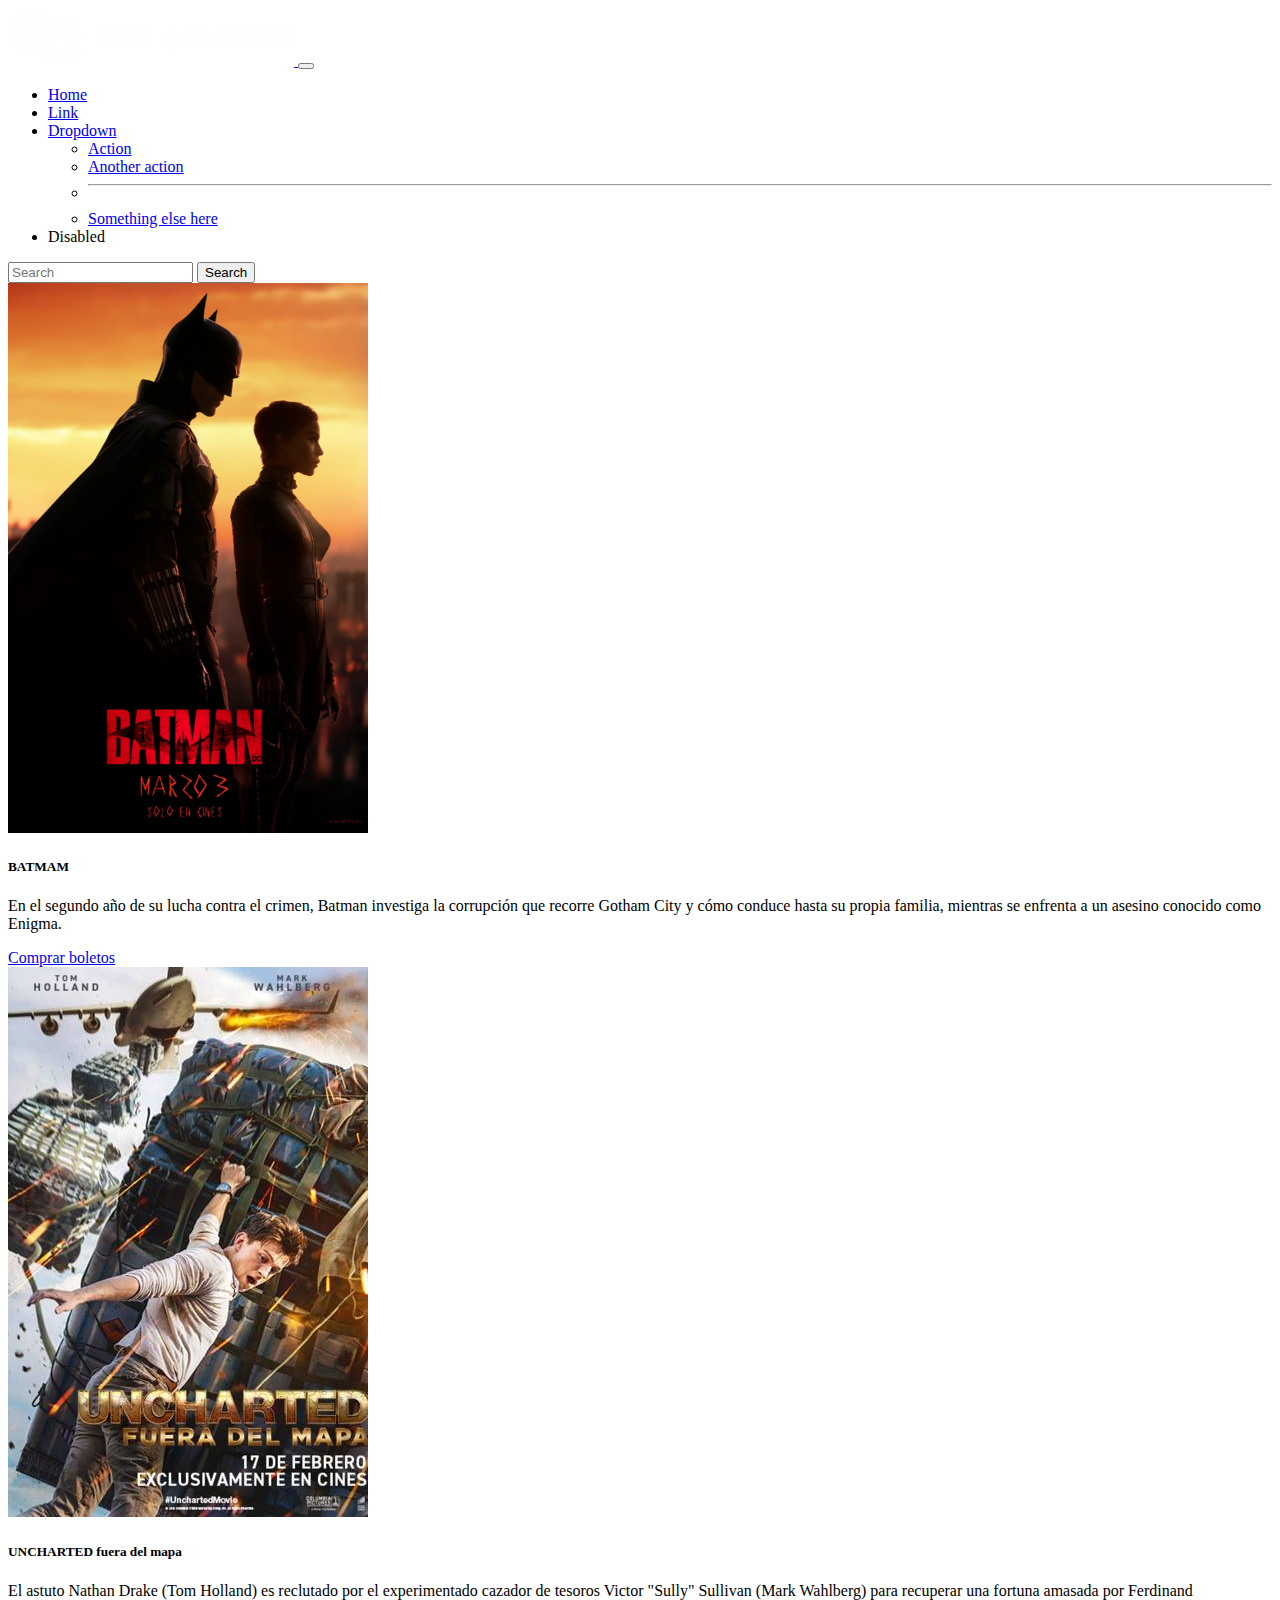
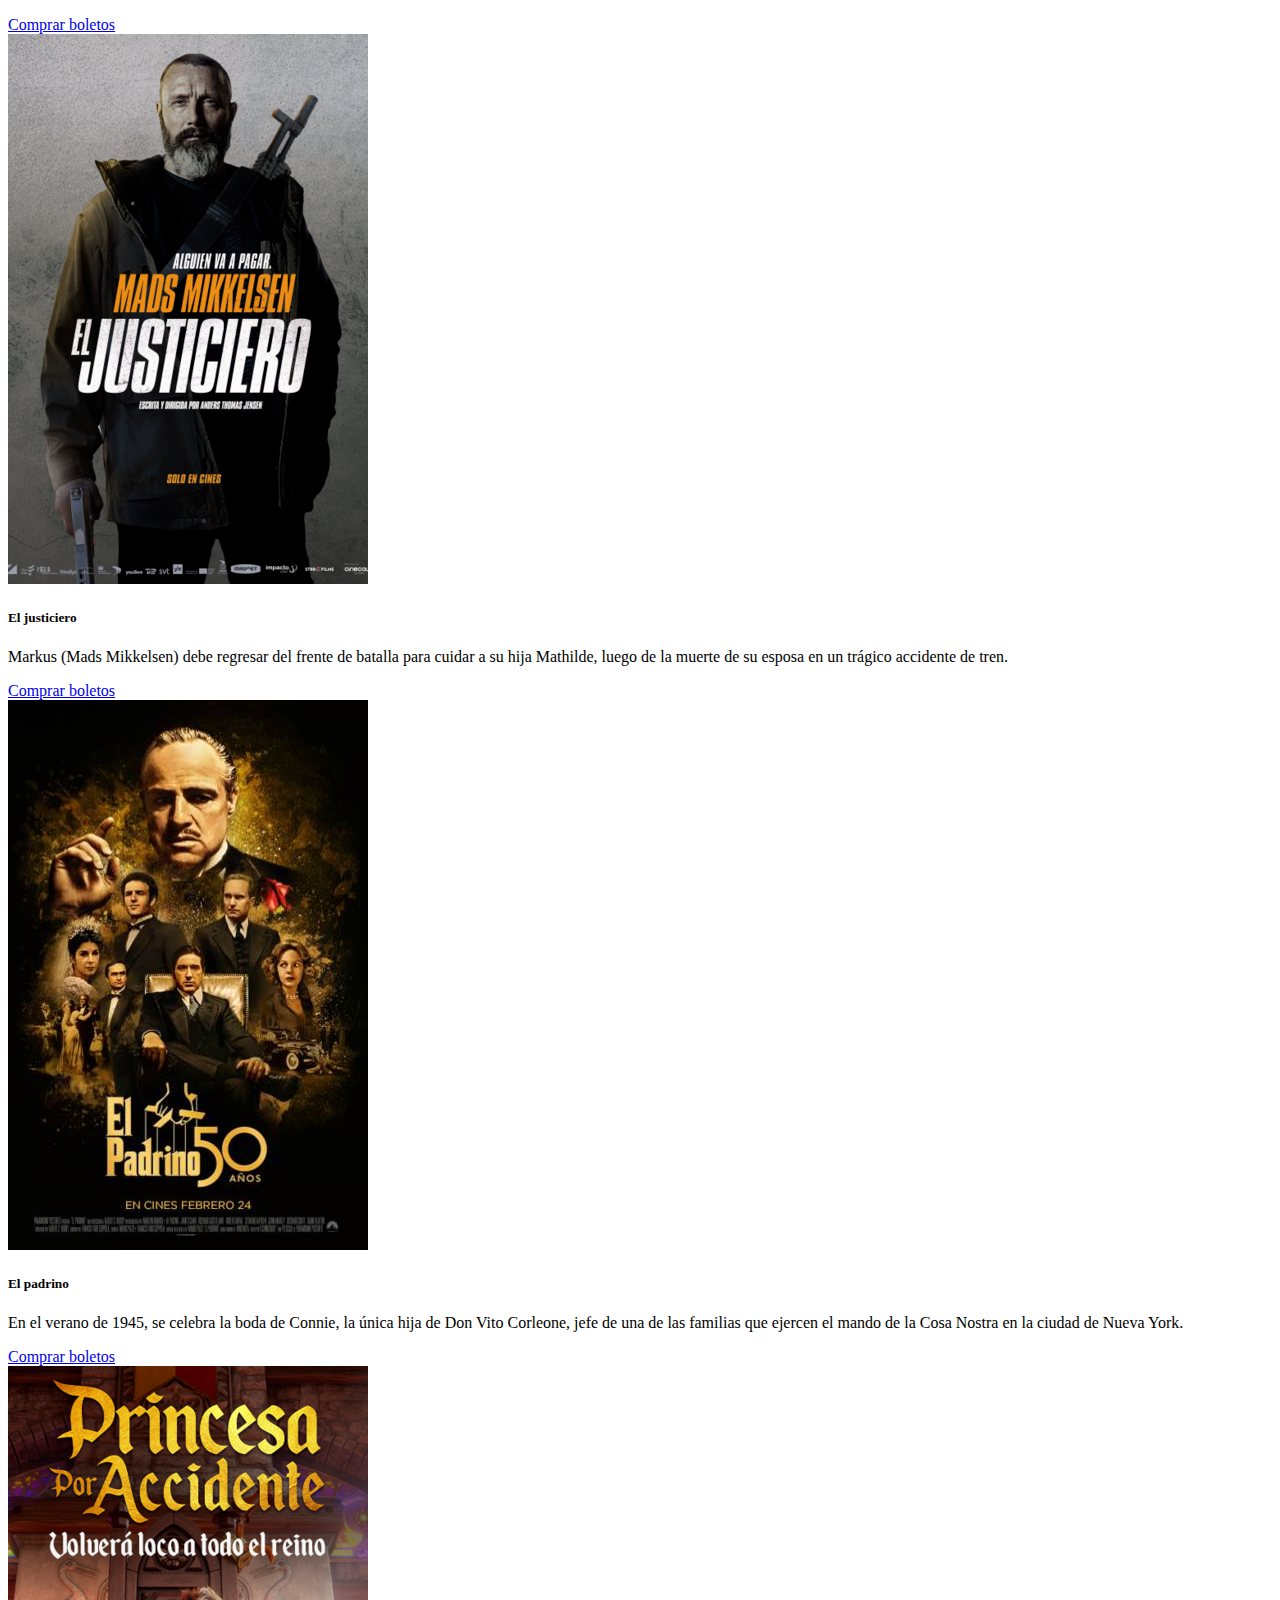
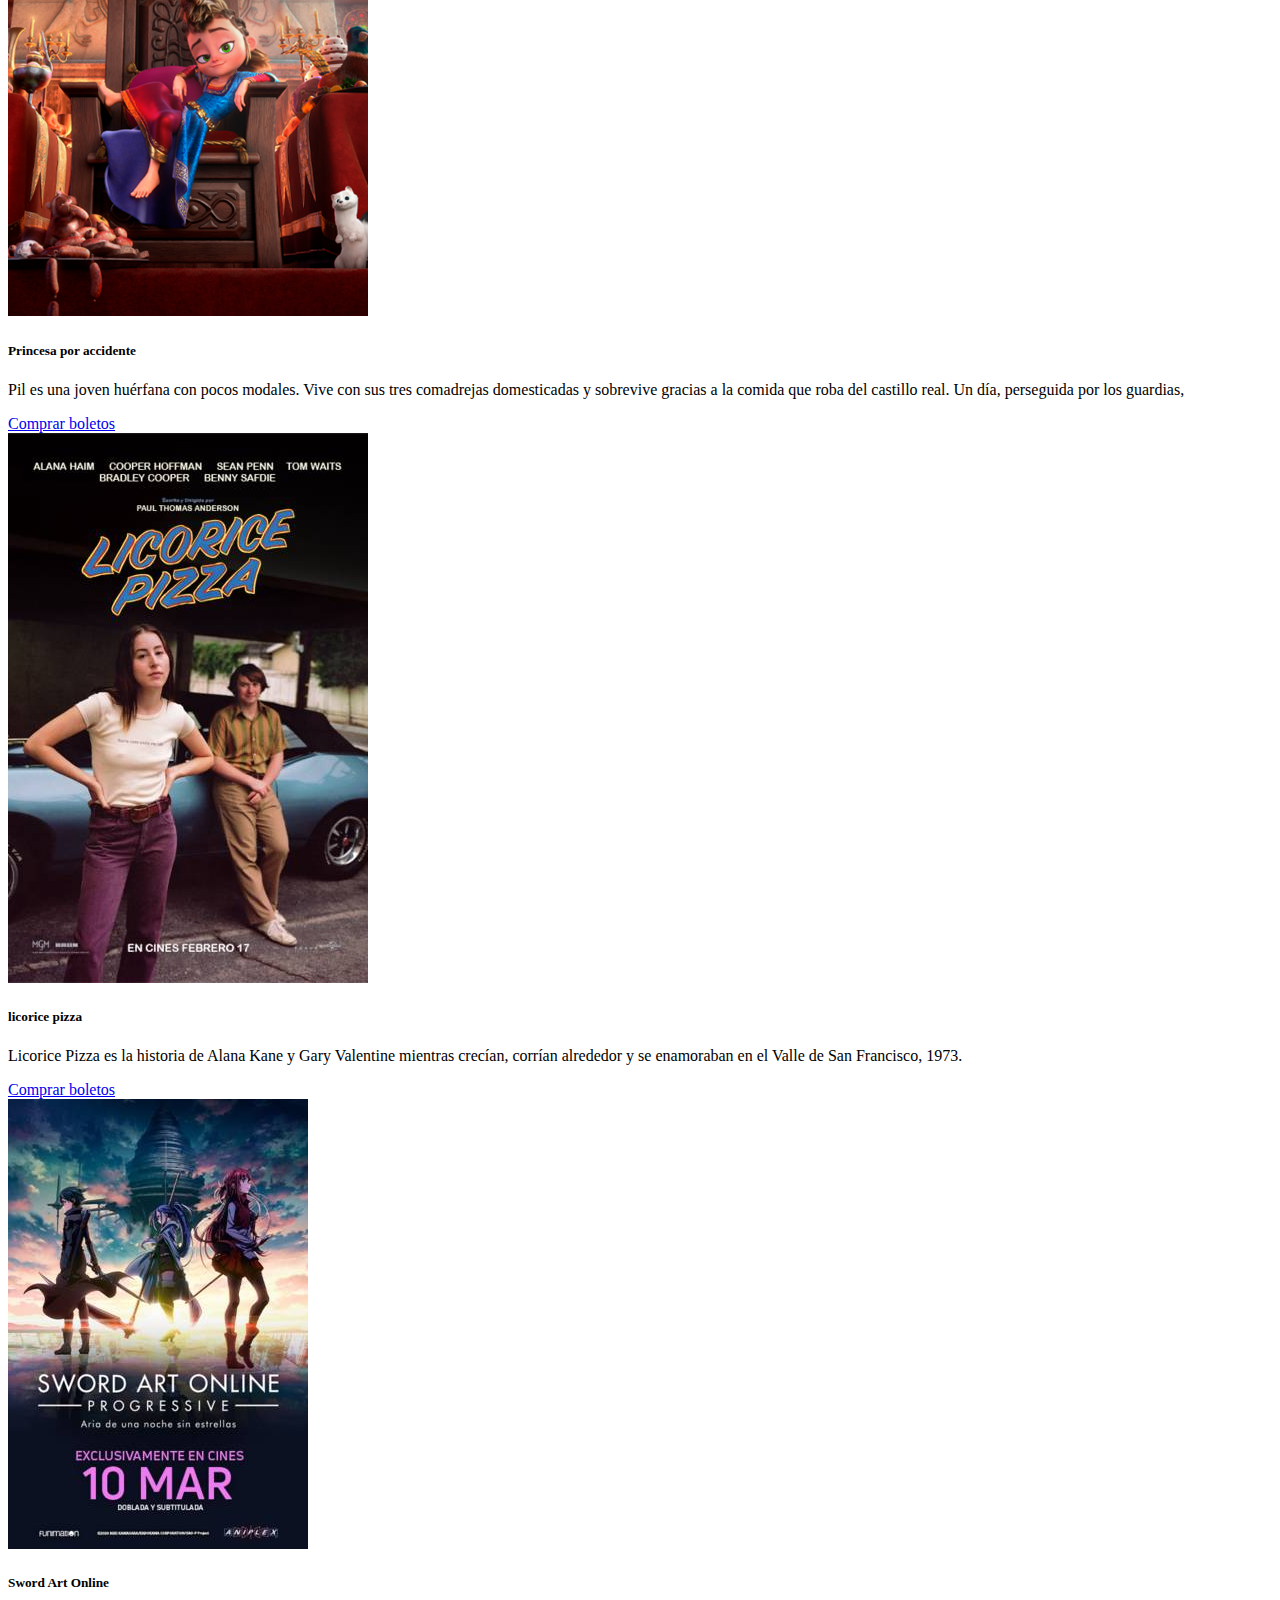
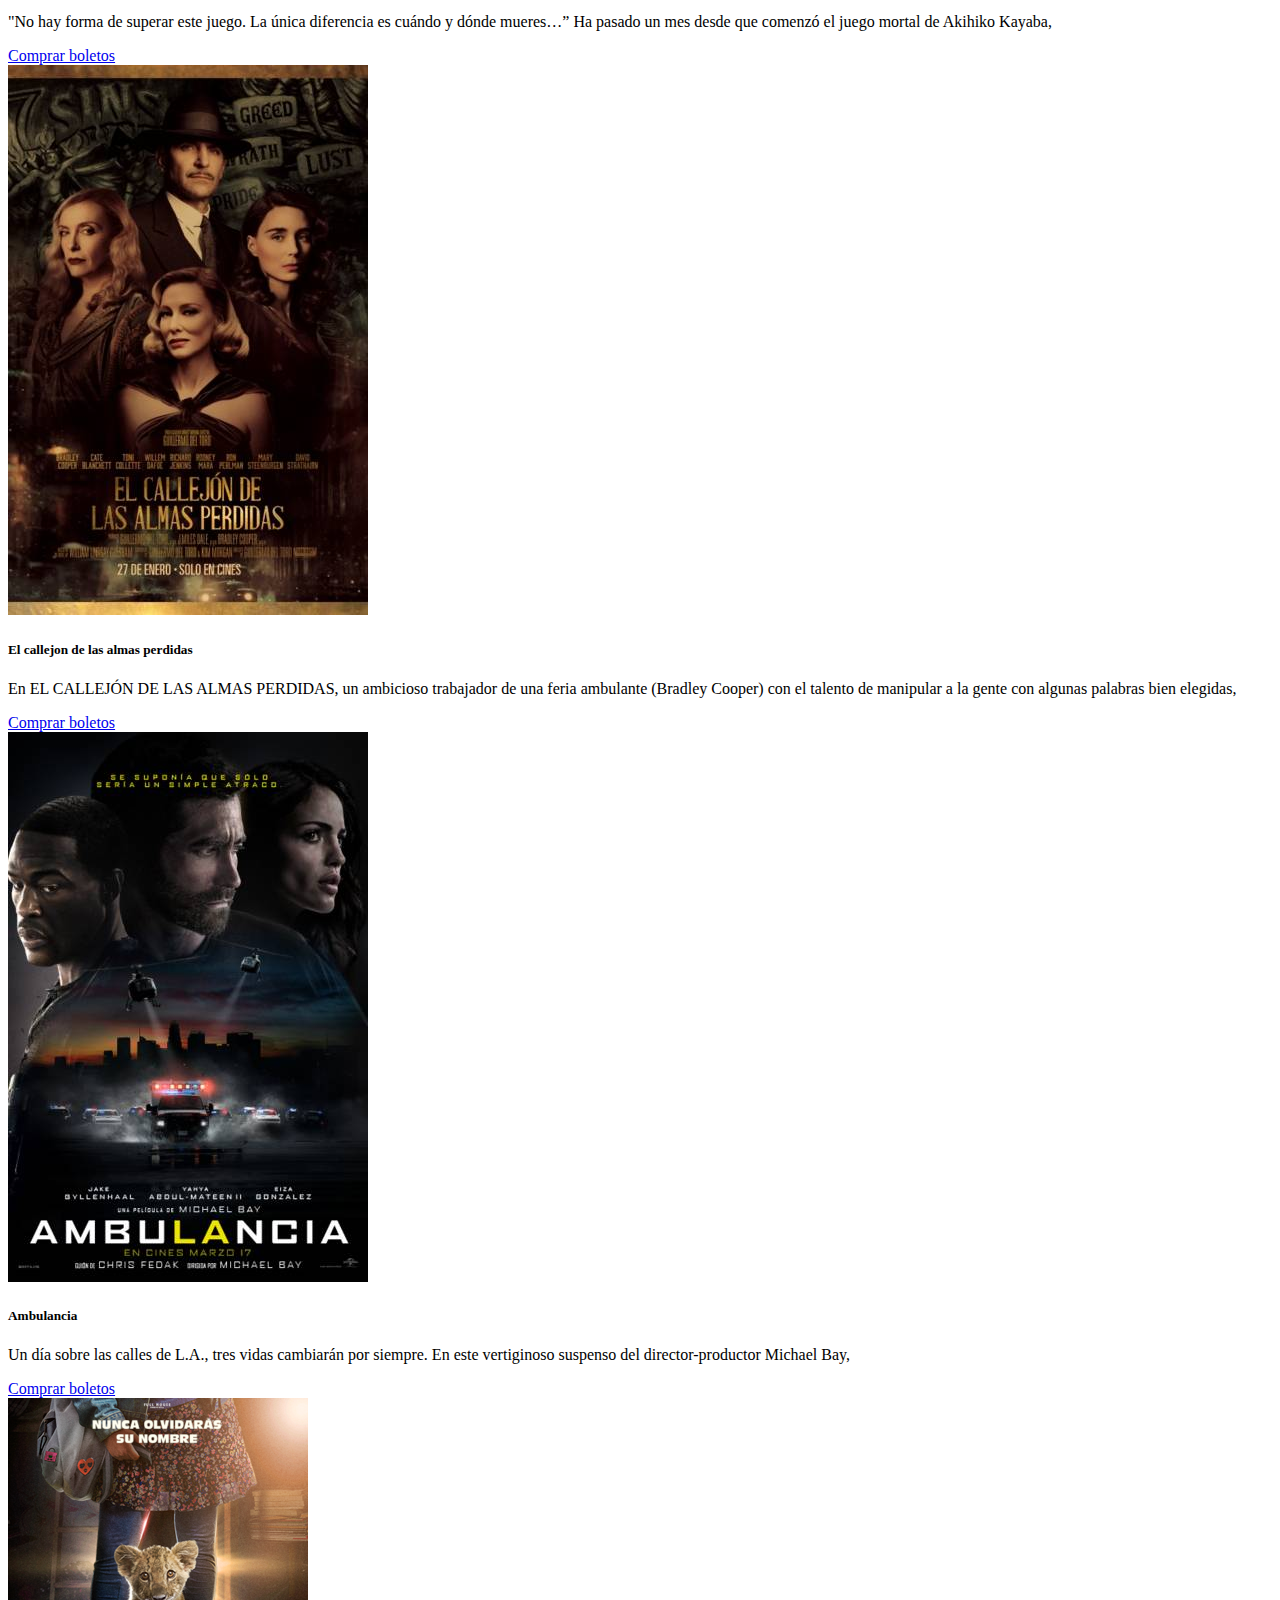
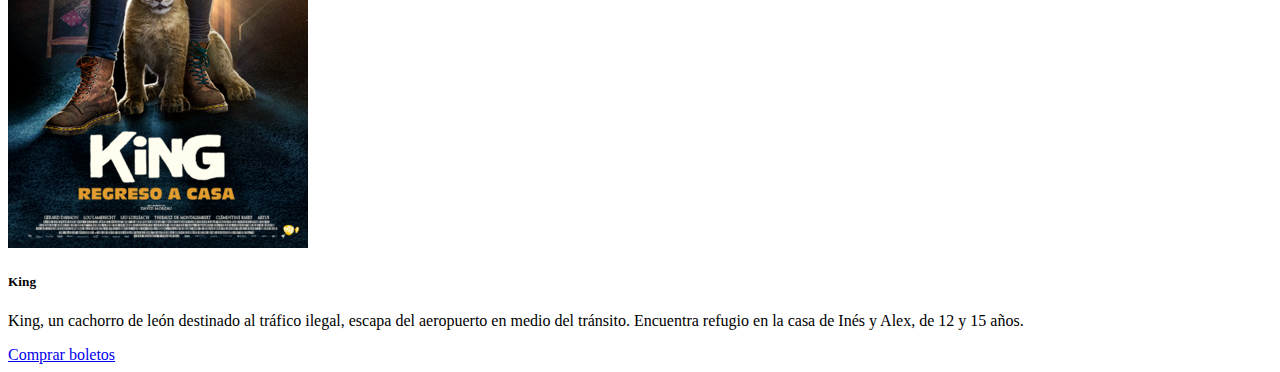
<file: index.html>
<!DOCTYPE html>
<html lang="en">
<head>
    <meta charset="UTF-8">
    <meta http-equiv="X-UA-Compatible" content="IE=edge">
    <meta name="viewport" content="width=device-width, initial-scale=1.0">
    <title>Cine Colombia</title>
    <link rel="stylesheet" href="estilos.css">
    <link href="https://cdn.jsdelivr.net/npm/bootstrap@5.1.3/dist/css/bootstrap.min.css" rel="stylesheet" integrity="sha384-1BmE4kWBq78iYhFldvKuhfTAU6auU8tT94WrHftjDbrCEXSU1oBoqyl2QvZ6jIW3" crossorigin="anonymous">
</head>
<body>
    <header>
        <nav class="navbar navbar-expand-lg navbar-dark bg-dark">
            <div class="container-fluid">
              <a class="navbar-brand" href="#">
                <img src="img/cineco.svg" alt="cineco" class="img-fluid w-50 h-50">
              </a>
              <button class="navbar-toggler" type="button" data-bs-toggle="collapse" data-bs-target="#navbarSupportedContent" aria-controls="navbarSupportedContent" aria-expanded="false" aria-label="Toggle navigation">
                <span class="navbar-toggler-icon"></span>
              </button>
              <div class="collapse navbar-collapse" id="navbarSupportedContent">
                <ul class="navbar-nav me-auto mb-2 mb-lg-0">
                  <li class="nav-item">
                    <a class="nav-link active" aria-current="page" href="#">Home</a>
                  </li>
                  <li class="nav-item">
                    <a class="nav-link" href="#">Link</a>
                  </li>
                  <li class="nav-item dropdown">
                    <a class="nav-link dropdown-toggle" href="#" id="navbarDropdown" role="button" data-bs-toggle="dropdown" aria-expanded="false">
                      Dropdown
                    </a>
                    <ul class="dropdown-menu" aria-labelledby="navbarDropdown">
                      <li><a class="dropdown-item" href="#">Action</a></li>
                      <li><a class="dropdown-item" href="#">Another action</a></li>
                      <li><hr class="dropdown-divider"></li>
                      <li><a class="dropdown-item" href="#">Something else here</a></li>
                    </ul>
                  </li>
                  <li class="nav-item">
                    <a class="nav-link disabled">Disabled</a>
                  </li>
                </ul>
                <form class="d-flex">
                  <input class="form-control me-2" type="search" placeholder="Search" aria-label="Search">
                  <button class="btn btn-outline-success" type="submit">Search</button>
                </form>
              </div>
            </div>
          </nav>
    </header>
    <main>
        <div class="container" id="contenedor">
            <div class="row row-cols-1 row-cols-md-5">
                <div class="col">
                    <div class="card h-100">
                        <img src="img/batman.png" class="img-fluid w-100 card-img-top h-100" alt="batman">
                        <div class="card-body">
                          <h5 class="card-title">BATMAM</h5>
                          <p class="card-text">En el segundo año de su lucha contra el crimen, Batman investiga la corrupción que recorre Gotham City y cómo conduce hasta su propia familia, mientras se enfrenta a un asesino conocido como Enigma.</p> 
                          <a href="reserva.html" id="batman"class="btn btn-primary">Comprar boletos</a>
                        </div>
                    </div>
                </div>
                <div class="col">
                    <div class="card h-100">
                        <img src="img/uncharted.jpg" class="img-fluid w-100 card-img-top h-100" alt="UNCHARTED">
                        <div class="card-body">
                          <h5 class="card-title">UNCHARTED fuera del mapa</h5>
                          <p class="card-text">El astuto Nathan Drake (Tom Holland) es reclutado por el experimentado cazador de tesoros Victor "Sully" Sullivan (Mark Wahlberg) para recuperar una fortuna amasada por Ferdinand</p>
                          <a href="reserva.html" id="uncharted" class="btn btn-primary">Comprar boletos</a>
                        </div>
                    </div>
                </div>
                <div class="col">
                    <div class="card h-100">
                        <img src="img/el justeciero.png" class="card-img-top" alt="el justiciero">
                        <div class="card-body">
                          <h5 class="card-title">El justiciero</h5>
                          <p class="card-text">Markus (Mads Mikkelsen) debe regresar del frente de batalla para cuidar a su hija Mathilde, luego de la muerte de su esposa en un trágico accidente de tren. </p>
                          <a href="reserva.html" id="justiciero" class="btn btn-primary">Comprar boletos</a>
                        </div>
                    </div>
                </div>
                <div class="col">
                    <div class="card h-100">
                        <img src="img/el padrino.jpg" class="card-img-top img-fluid w-100 h-50" alt="el padrino">
                        <div class="card-body">
                          <h5 class="card-title">El padrino</h5>
                          <p class="card-text">En el verano de 1945, se celebra la boda de Connie, la única hija de Don Vito Corleone, jefe de una de las familias que ejercen el mando de la Cosa Nostra en la ciudad de Nueva York.
                        </p>
                          <a href="reserva.html" id="padrino" class="btn btn-primary">Comprar boletos</a>
                        </div>
                    </div>
                </div>
                <div class="col">
                    <div class="card h-100">
                        <img src="img/princesa por accidente.png" class="card-img-top img-fluid w-100 h-100" alt="princesa por accidente">
                        <div class="card-body">
                          <h5 class="card-title">Princesa por accidente</h5>
                          <p class="card-text">Pil es una joven huérfana con pocos modales. Vive con sus tres comadrejas domesticadas y sobrevive gracias a la comida que roba del castillo real. Un día, perseguida por los guardias,
                        </p>
                          <a href="reserva.html" id="princesa" class="btn btn-primary">Comprar boletos</a>
                        </div>
                      </div>
                </div>
            </div>
            <div class="row row-cols-1 row-cols-md-5">
                <div class="col">
                    <div class="card h-100">
                        <img src="img/licorice pizza.jpg" class="card-img-top img-fluid w-100 h-100" alt="licorice pizza">
                        <div class="card-body">
                          <h5 class="card-title">licorice pizza</h5>
                          <p class="card-text">Licorice Pizza es la historia de Alana Kane y Gary Valentine mientras crecían, corrían alrededor y se enamoraban en el Valle de San Francisco, 1973. 
                        </p>
                          <a href="reserva.html" id="licorice" class="btn btn-primary">Comprar boletos</a>
                        </div>
                      </div>
                </div>
                <div class="col">
                    <div class="card h-100">
                        <img src="img/sao.jpg" class="card-img-top img-fluid w-100 h-100" alt="sao">
                        <div class="card-body">
                          <h5 class="card-title">Sword Art Online</h5>
                          <p class="card-text">
                            "No hay forma de superar este juego. La única diferencia es cuándo y dónde mueres…” Ha pasado un mes desde que comenzó el juego mortal de Akihiko Kayaba,
                          </p>
                          <a href="reserva.html" id="sao" class="btn btn-primary">Comprar boletos</a>
                        </div>
                      </div>
                </div>
                <div class="col">
                    <div class="card h-100">
                        <img src="img/el callejon de las almas perdidas.jpg" class="card-img-top img-fluid w-100 h-100" alt="el callejon">
                        <div class="card-body">
                          <h5 class="card-title">El callejon de las almas perdidas</h5>
                          <p class="card-text">En EL CALLEJÓN DE LAS ALMAS PERDIDAS, un ambicioso trabajador de una feria ambulante (Bradley Cooper) con el talento de manipular a la gente con algunas palabras bien elegidas,
                        </p>
                          <a href="reserva.html" id="callejon" class="btn btn-primary">Comprar boletos</a>
                        </div>
                      </div>
                </div>
                <div class="col">
                    <div class="card h-100">
                        <img src="img/ambulancia.jpg" class="card-img-top img-fluid w-100 h-100" alt="ambulancia">
                        <div class="card-body">
                          <h5 class="card-title">Ambulancia</h5>
                          <p class="card-text">Un día sobre las calles de L.A., tres vidas cambiarán por siempre. En este vertiginoso suspenso del director-productor Michael Bay,
                        </p>
                          <a href="reserva.html" id="ambulancia" class="btn btn-primary">Comprar boletos</a>
                        </div>
                      </div>
                </div>
                <div class="col">
                    <div class="card h-100">
                        <img src="img/king.png" class="card-img-top img-fluid w-100 h-100" alt="king">
                        <div class="card-body">
                          <h5 class="card-title">King</h5>
                          <p class="card-text">King, un cachorro de león destinado al tráfico ilegal, escapa del aeropuerto en medio del tránsito. Encuentra refugio en la casa de Inés y Alex, de 12 y 15 años.
                        </p>
                          <a href="reserva.html" id="king" class="btn btn-primary">Comprar boletos</a>
                        </div>
                      </div>
                </div>
            </div>
        </div>
    </main>
    <footer>

    </footer>
    <script src="https://cdn.jsdelivr.net/npm/bootstrap@5.1.3/dist/js/bootstrap.bundle.min.js" integrity="sha384-ka7Sk0Gln4gmtz2MlQnikT1wXgYsOg+OMhuP+IlRH9sENBO0LRn5q+8nbTov4+1p" crossorigin="anonymous"></script>
</body>
</html>
</file>
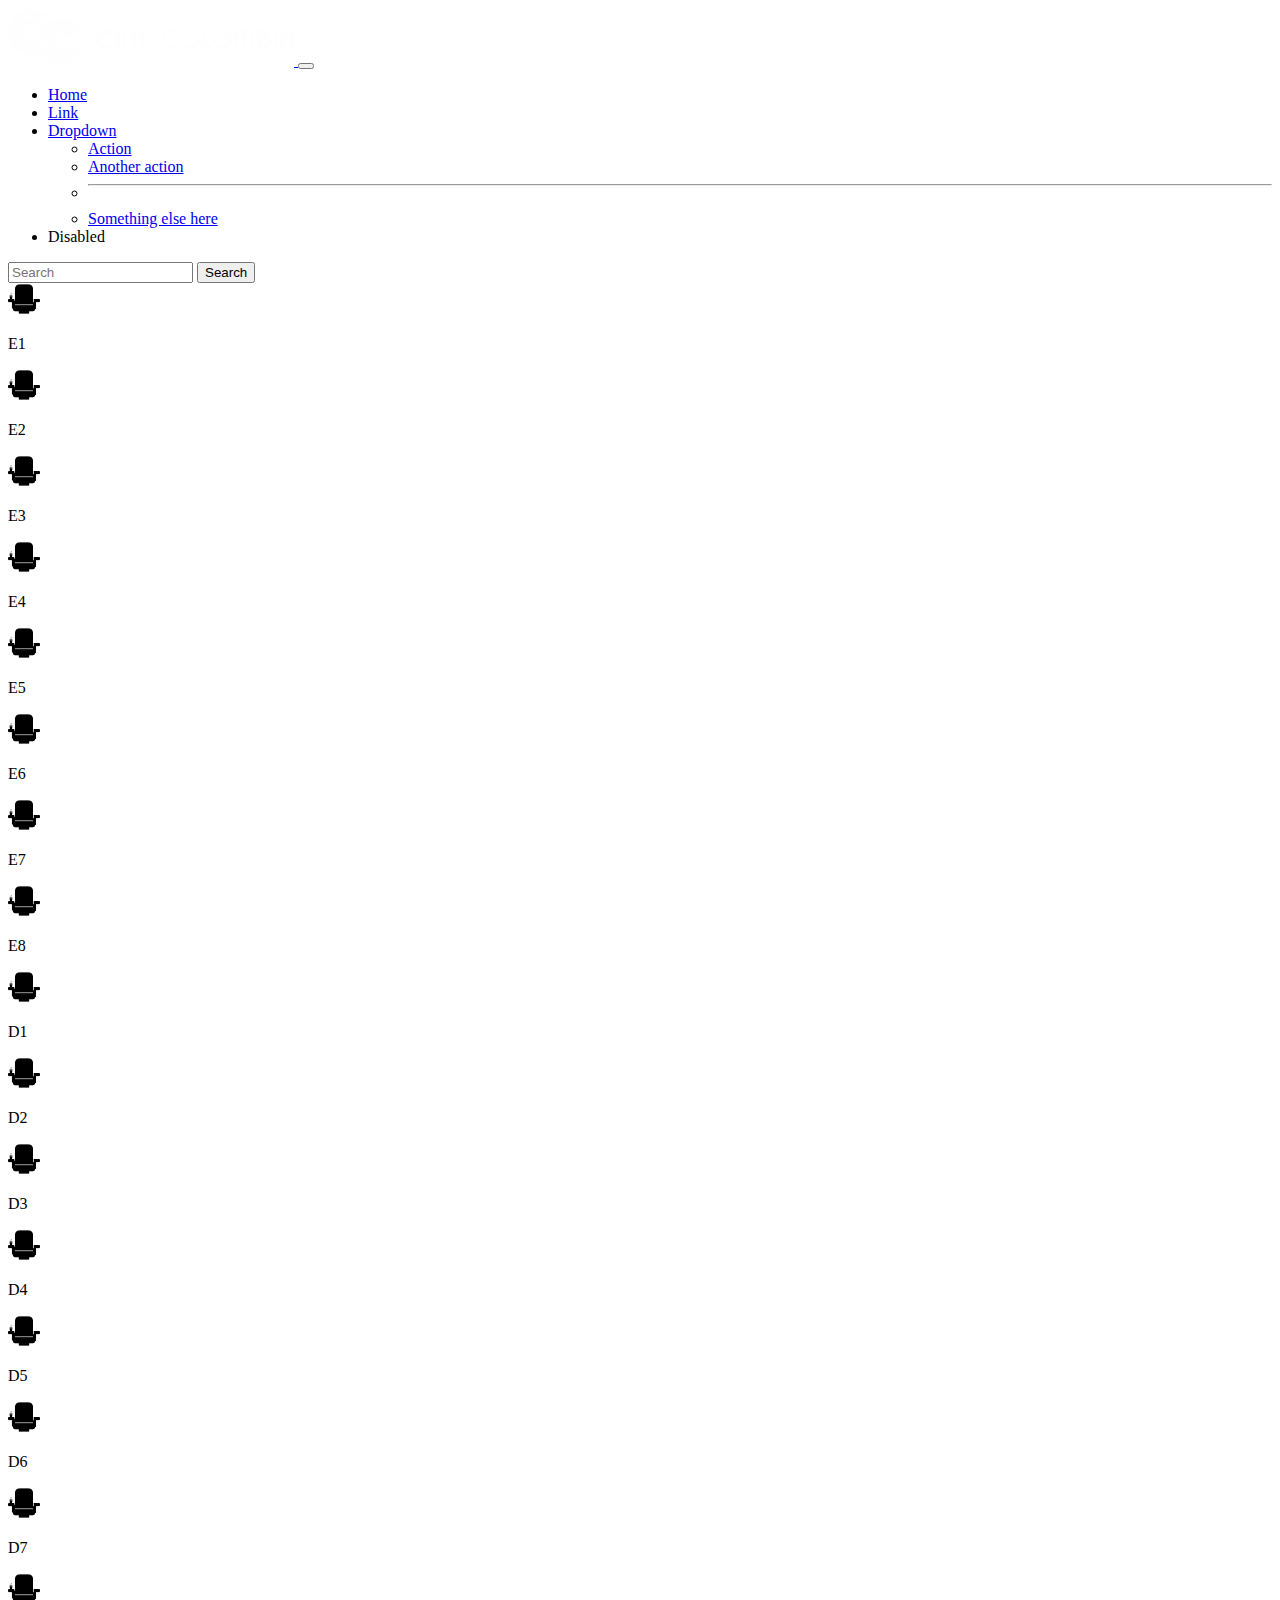
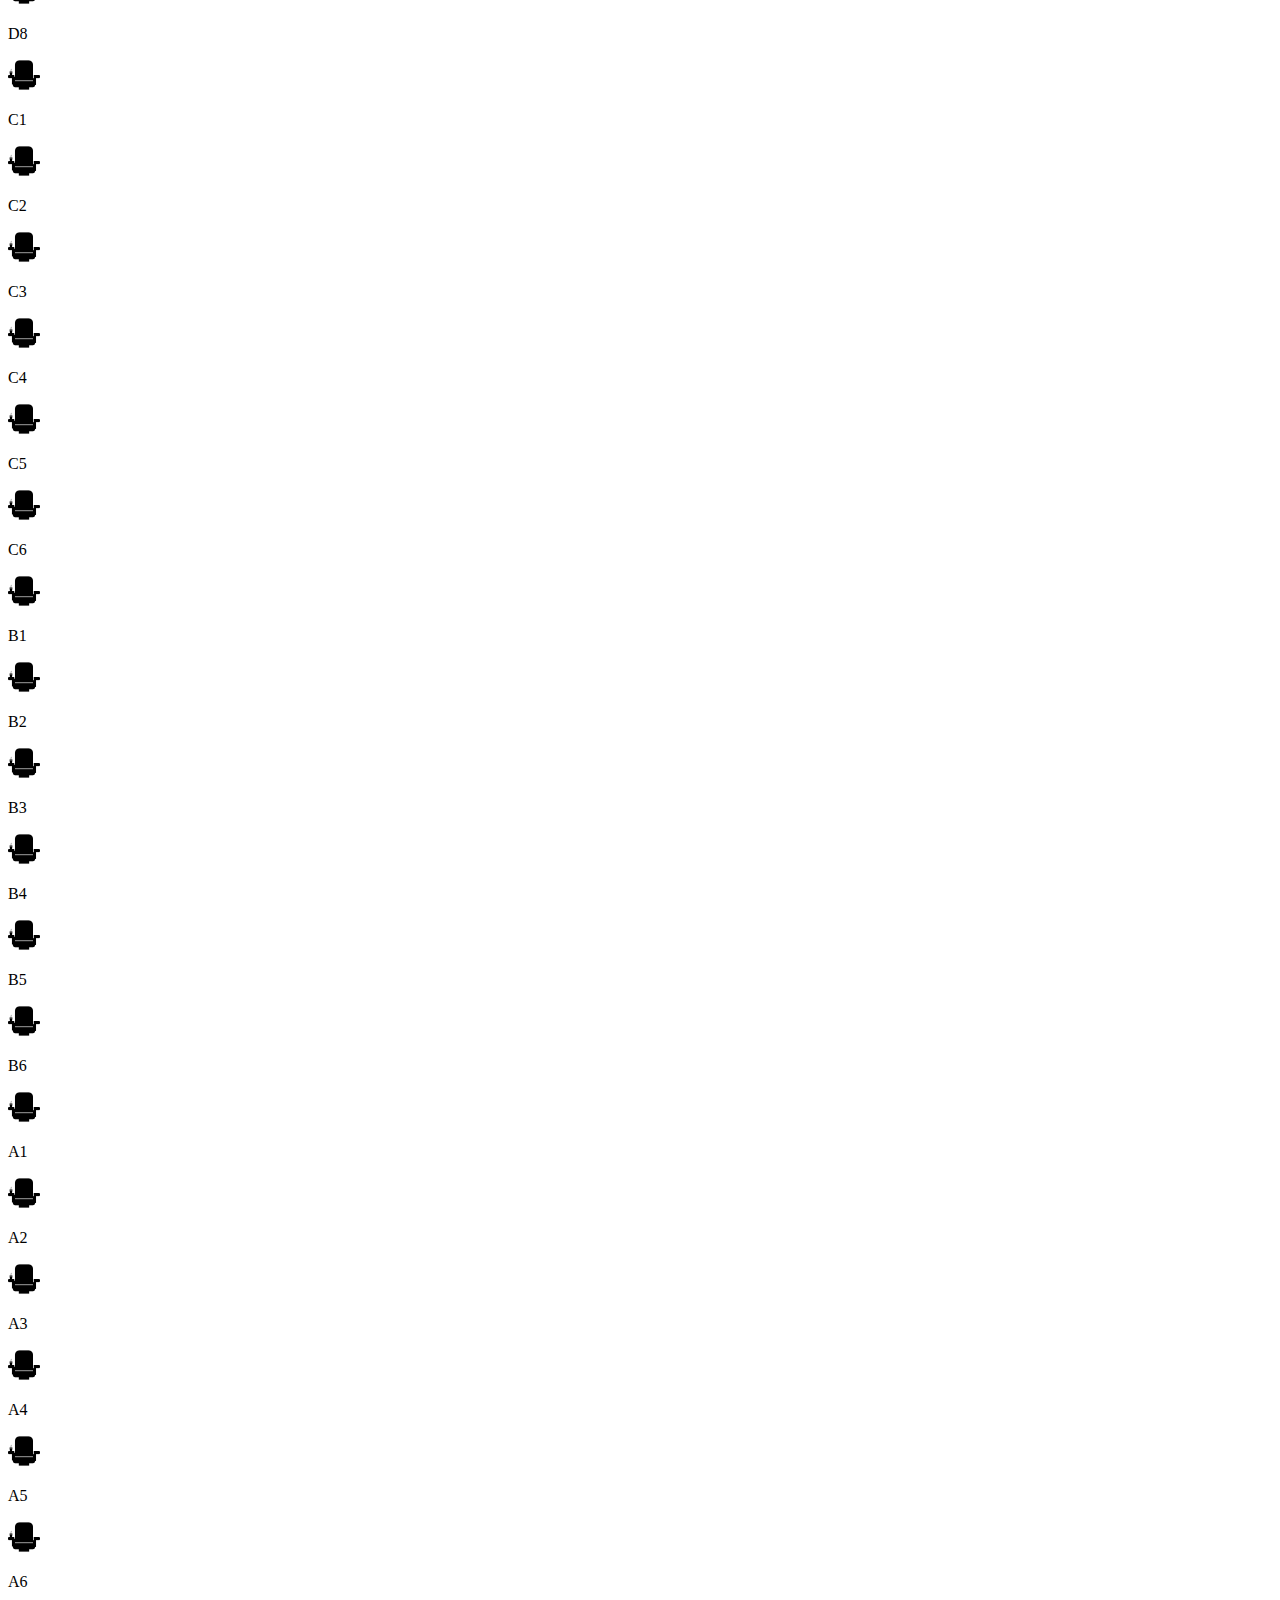
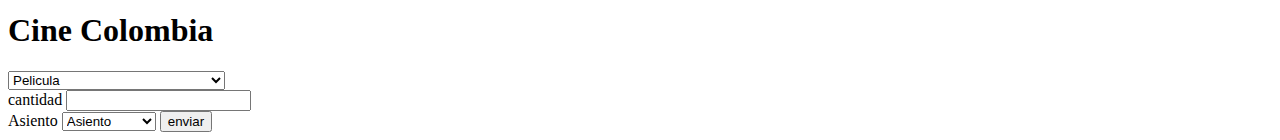
<file: reserva.html>
<!DOCTYPE html>
<html lang="en">
<head>
    <meta charset="UTF-8">
    <meta http-equiv="X-UA-Compatible" content="IE=edge">
    <meta name="viewport" content="width=device-width, initial-scale=1.0">
    <title>RESERVA</title>
    <link rel="stylesheet" href="estilos.css">
    <link href="https://cdn.jsdelivr.net/npm/bootstrap@5.1.3/dist/css/bootstrap.min.css" rel="stylesheet" integrity="sha384-1BmE4kWBq78iYhFldvKuhfTAU6auU8tT94WrHftjDbrCEXSU1oBoqyl2QvZ6jIW3" crossorigin="anonymous">
</head>
<body>
    <header>
        <nav class="navbar navbar-expand-lg navbar-dark bg-dark">
            <div class="container-fluid">
              <a class="navbar-brand" href="index.html">
                <img src="img/cineco.svg" alt="cineco" class="img-fluid w-50 h-50">
              </a>
              <button class="navbar-toggler" type="button" data-bs-toggle="collapse" data-bs-target="#navbarSupportedContent" aria-controls="navbarSupportedContent" aria-expanded="false" aria-label="Toggle navigation">
                <span class="navbar-toggler-icon"></span>
              </button>
              <div class="collapse navbar-collapse" id="navbarSupportedContent">
                <ul class="navbar-nav me-auto mb-2 mb-lg-0">
                  <li class="nav-item">
                    <a class="nav-link active" aria-current="page" href="#">Home</a>
                  </li>
                  <li class="nav-item">
                    <a class="nav-link" href="#">Link</a>
                  </li>
                  <li class="nav-item dropdown">
                    <a class="nav-link dropdown-toggle" href="#" id="navbarDropdown" role="button" data-bs-toggle="dropdown" aria-expanded="false">
                      Dropdown
                    </a>
                    <ul class="dropdown-menu" aria-labelledby="navbarDropdown">
                      <li><a class="dropdown-item" href="#">Action</a></li>
                      <li><a class="dropdown-item" href="#">Another action</a></li>
                      <li><hr class="dropdown-divider"></li>
                      <li><a class="dropdown-item" href="#">Something else here</a></li>
                    </ul>
                  </li>
                  <li class="nav-item">
                    <a class="nav-link disabled">Disabled</a>
                  </li>
                </ul>
                <form class="d-flex">
                  <input class="form-control me-2" type="search" placeholder="Search" aria-label="Search">
                  <button class="btn btn-outline-success" type="submit">Search</button>
                </form>
              </div>
            </div>
          </nav>
    </header>
    <main>
        <div class="container" id="sillareservada">
            <div class="row justify-content-center mt-5">
                <div class="col-1">
                    <img src="img/cinema-chair.png" alt="silla" class="img-fluid w-50">
                    <p>E1</p>
                </div>
                <div class="col-1">
                    <img src="img/cinema-chair.png" alt="silla" class="img-fluid w-50">
                    <p>E2</p>
                </div>
                <div class="col-1">
                    <img src="img/cinema-chair.png" alt="silla" class="img-fluid w-50">
                    <p>E3</p>
                </div>
                <div class="col-1">
                    <img src="img/cinema-chair.png" alt="silla" class="img-fluid w-50">
                    <p>E4</p>
                </div>
                <div class="col-1">
                    <img src="img/cinema-chair.png" alt="silla" class="img-fluid w-50">
                    <p>E5</p>
                </div>
                <div class="col-1">
                    <img src="img/cinema-chair.png" alt="silla" class="img-fluid w-50">
                    <P>E6</P>
                </div>
                <div class="col-1">
                    <img src="img/cinema-chair.png" alt="silla" class="img-fluid w-50">
                    <P>E7</P>
                </div>
                <div class="col-1">
                    <img src="img/cinema-chair.png" alt="silla" class="img-fluid w-50">
                    <p>E8</p>
                </div>
            </div>
            <div class="row justify-content-center">
                <div class="col-1">
                    <img src="img/cinema-chair.png" alt="silla" class="img-fluid w-50">
                    <p>D1</p>
                </div>
                <div class="col-1">
                    <img src="img/cinema-chair.png" alt="silla" class="img-fluid w-50">
                    <p>D2</p>
                </div>
                <div class="col-1">
                    <img src="img/cinema-chair.png" alt="silla" class="img-fluid w-50">
                    <p>D3</p>
                </div>
                <div class="col-1">
                    <img src="img/cinema-chair.png" alt="silla" class="img-fluid w-50">
                    <p>D4</p>
                </div>
                <div class="col-1">
                    <img src="img/cinema-chair.png" alt="silla" class="img-fluid w-50">
                    <p>D5</p>
                </div>
                <div class="col-1">
                    <img src="img/cinema-chair.png" alt="silla" class="img-fluid w-50">
                    <p>D6</p>
                </div>
                <div class="col-1">
                    <img src="img/cinema-chair.png" alt="silla" class="img-fluid w-50">
                    <p>D7</p>
                </div>
                <div class="col-1">
                    <img src="img/cinema-chair.png" alt="silla" class="img-fluid w-50">
                    <p>D8</p>
                </div>
                <div class="row justify-content-center">
                    <div class="col-1">
                        <img src="img/cinema-chair.png" alt="silla" class="img-fluid w-50">
                        <p>C1</p>
                    </div>
                    <div class="col-1">
                        <img src="img/cinema-chair.png" alt="silla" class="img-fluid w-50">
                        <p>C2</p>
                    </div>
                    <div class="col-1">
                        <img src="img/cinema-chair.png" alt="silla" class="img-fluid w-50">
                        <P>C3</P>
                    </div>
                    <div class="col-2">
                    </div>
                    <div class="col-1">
                        <img src="img/cinema-chair.png" alt="silla" class="img-fluid w-50">
                        <p>C4</p>
                    </div>
                    <div class="col-1">
                        <img src="img/cinema-chair.png" alt="silla" class="img-fluid w-50">
                        <p>C5</p>
                    </div>
                    <div class="col-1">
                        <img src="img/cinema-chair.png" alt="silla" class="img-fluid w-50">
                        <p>C6</p>
                    </div>
                </div>
                <div class="row justify-content-center">
                    <div class="col-1">
                        <img src="img/cinema-chair.png" alt="silla" class="img-fluid w-50">
                        <p>B1</p>
                    </div>
                    <div class="col-1">
                        <img src="img/cinema-chair.png" alt="silla" class="img-fluid w-50">
                        <p>B2</p>
                    </div>
                    <div class="col-1">
                        <img src="img/cinema-chair.png" alt="silla" class="img-fluid w-50">
                        <p>B3</p>
                    </div>
                    <div class="col-2">
                    </div>
                    <div class="col-1">
                        <img src="img/cinema-chair.png" alt="silla" class="img-fluid w-50">
                        <p>B4</p>
                    </div>
                    <div class="col-1">
                        <img src="img/cinema-chair.png" alt="silla" class="img-fluid w-50">
                        <p>B5</p>
                    </div>
                    <div class="col-1">
                        <img src="img/cinema-chair.png" alt="silla" class="img-fluid w-50">
                        <p>B6</p>
                    </div>
                </div>
                <div class="row justify-content-center">
                    <div class="col-1">
                        <img src="img/cinema-chair.png" alt="silla" class="img-fluid w-50">
                        <p>A1</p>
                    </div>
                    <div class="col-1">
                        <img src="img/cinema-chair.png" alt="silla" class="img-fluid w-50">
                        <p>A2</p>
                    </div>
                    <div class="col-1">
                        <img src="img/cinema-chair.png" alt="silla" class="img-fluid w-50">
                        <p>A3</p>
                    </div>
                    <div class="col-2">
                    </div>
                    <div class="col-1">
                        <img src="img/cinema-chair.png" alt="silla" class="img-fluid w-50">
                        <p>A4</p>
                    </div>
                    <div class="col-1">
                        <img src="img/cinema-chair.png" alt="silla" class="img-fluid w-50">
                        <p>A5</p>
                    </div>
                    <div class="col-1">
                        <img src="img/cinema-chair.png" alt="silla" class="img-fluid w-50">
                        <p>A6</p>
                    </div>
                </div>
            </div>
            <div class="row justify-content-center">
                <div class="col-6">
                    <h1>Cine Colombia</h1>
                    <form class="border p-5">
                        <label action="" class="form-label"></label>
                        <select id="pelicula" class="form-select mt-3" aria-label="Default select example">
                            <option selected>Pelicula</option>
                            <option value="batman">Batman</option>
                            <option value="uncharted">Uncharted</option>
                            <option value="sao">Sword art online</option>
                            <option value="justiciero">El justiciero</option>
                            <option value="padrino">El padrino</option>
                            <option value="princesa">Princesa por accidente</option>
                            <option value="king">King</option>
                            <option value="ambulancia">Ambulancia</option>
                            <option value="licorice">Licorice pizza</option>
                            <option value="callejon">El callejon de las almas perdidas</option>
                        </select>
                        <div class="mb-3 mt-4">
                            <label class="form-label">cantidad</label>
                            <input type="number" class="form-control" id="cantidad" aria-describedby="emailHelp">
                        </div>
                        <label class="form-label">Asiento</label>
                        <select id="asiento" class="form-select mt-3" aria-label="Default select example">
                            <option selected>Asiento</option>
                            <option value="11000">Preferencial</option>
                            <option value="8000">General</option>
                        </select>
                        <button id="boton" type="submit" class="btn btn-primary mt-4">enviar</button>
                        <form action="border p-5">
                    </form>
            </div>
        </div>
    </main>
    <footer>
    <script src="formasientos.js"></script>
    <script src="reservas.js"></script>
    <script src="https://cdn.jsdelivr.net/npm/bootstrap@5.1.3/dist/js/bootstrap.bundle.min.js" integrity="sha384-ka7Sk0Gln4gmtz2MlQnikT1wXgYsOg+OMhuP+IlRH9sENBO0LRn5q+8nbTov4+1p" crossorigin="anonymous"></script>
</body>
</html>
</file>
<file: estilos.css>
.fondo{
    background-color: #ffffff;
}
.texto{
    text-align: center;
    font-size: 18px;
    color: black;
}
</file>
